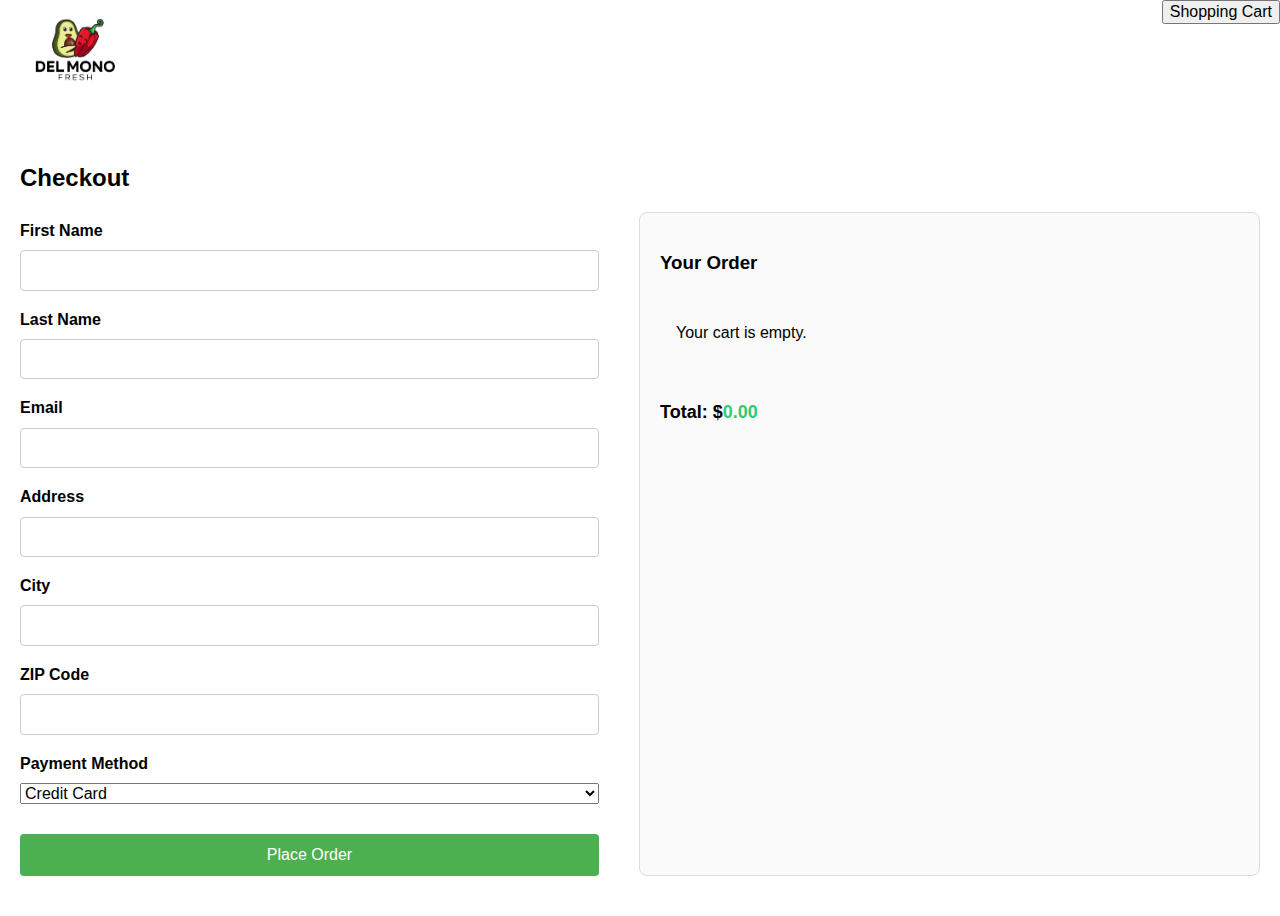
<file: checkout.html>
<!DOCTYPE html>
<html lang="en">
	<head>
		<meta charset="UTF-8" />
		<meta name="viewport" content="width=device-width, initial-scale=1.0" />
		<title>Checkout - Your Shop</title>
		<link rel="stylesheet" href="./css/styles.css" />
	</head>
	<body>
		<header>
			<a href="./index.html"
				><img id="logo" src="./assets/logo.png" alt="Logo"
			/></a>
			<div id="buttons">
				<button id="shopping-cart" class="shopping-cart">Shopping Cart</button>
			</div>
		</header>

		<main>
			<section id="checkout-section">
				<h2>Checkout</h2>

				<div id="checkout-container">
					<form id="checkout-form">
						<label for="first-name">First Name</label>
						<input type="text" id="first-name" name="first-name" required />

						<label for="last-name">Last Name</label>
						<input type="text" id="last-name" name="last-name" required />

						<label for="email">Email</label>
						<input type="email" id="email" name="email" required />

						<label for="address">Address</label>
						<input type="text" id="address" name="address" required />

						<label for="city">City</label>
						<input type="text" id="city" name="city" required />

						<label for="zip">ZIP Code</label>
						<input type="text" id="zip" name="zip" required />

						<label for="payment-method">Payment Method</label>
						<select id="payment-method" name="payment-method" required>
							<option value="credit-card">Credit Card</option>
						</select>

						<button type="submit">Place Order</button>
					</form>

					<section id="cart-summary">
						<h3>Your Order</h3>
						<div id="cart-items">
							<div class="cart-item">
								<img src="" alt="" class="cart-item-image" />
								<div class="cart-item-info">
									<h2 class="cart-item-name">Product Name</h2>
									<p class="cart-item-description">Product Description</p>
									<p class="cart-item-price">$0.00</p>
								</div>
								<div class="cart-item-quantity">
									<p>Quantity:</p>
									<span class="quantity">1</span>
								</div>
								<div class="cart-item-total-price">
									<p>Total: <span class="total-price">$0.00</span></p>
								</div>
							</div>
						</div>
						<div id="total-price">
							<p>Total: $<span id="total-amount">0.00</span></p>
						</div>
					</section>
				</div>
			</section>
		</main>

		<footer></footer>
		<script type="module" src="./js/checkout.js"></script>
	</body>
</html>
</file>
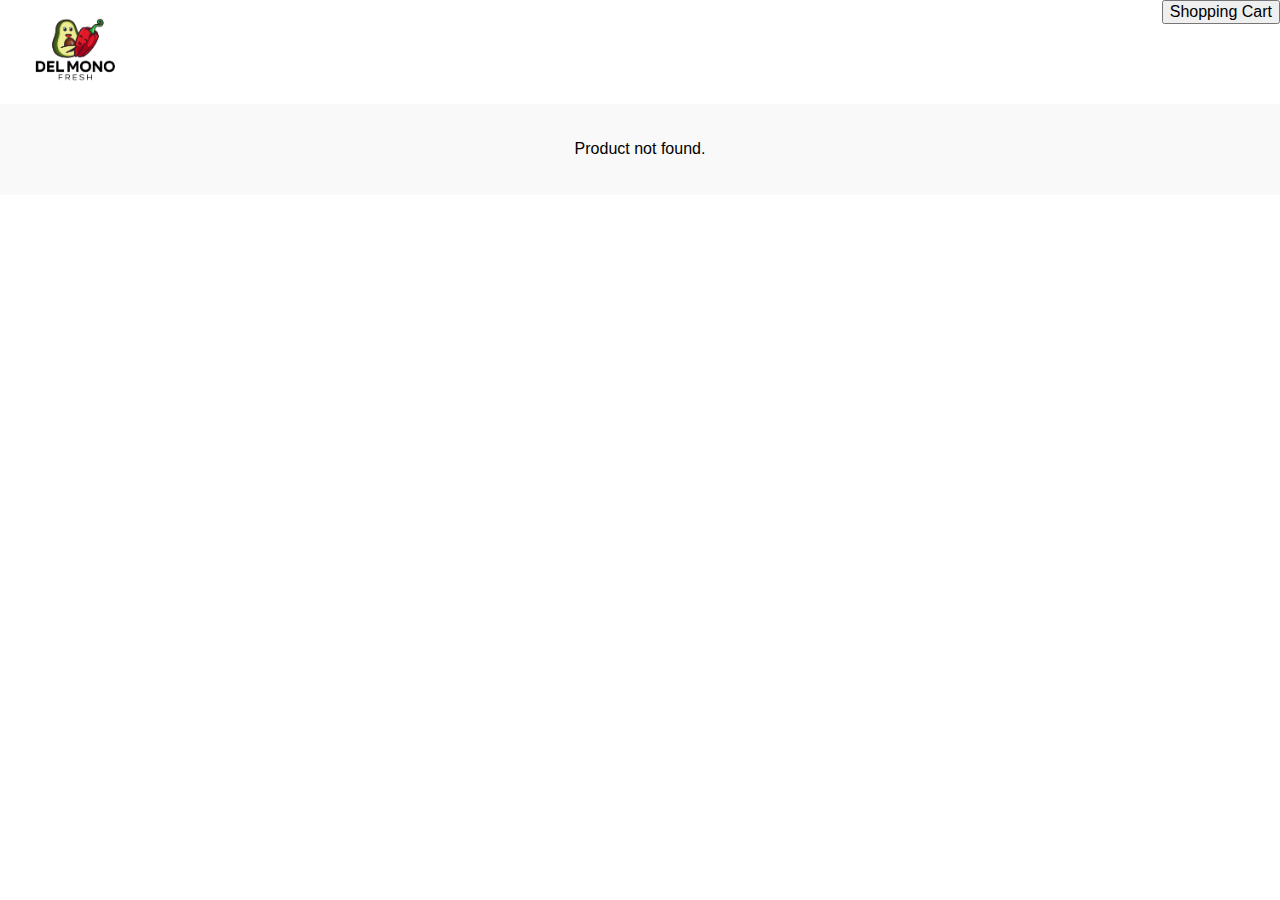
<file: product.html>
<!DOCTYPE html>
<html lang="en">
	<head>
		<meta charset="UTF-8" />
		<meta name="viewport" content="width=device-width, initial-scale=1.0" />
		<title>Product Detail</title>
		<link rel="stylesheet" href="./css/styles.css" />
	</head>
	<body>
		<header>
			<a href="./index.html"
				><img id="logo" src="./assets/logo.png" alt="Logo"
			/></a>
			<div id="buttons">
				<button id="shopping-cart" class="shopping-cart">Shopping Cart</button>
			</div>
		</header>

		<main id="product-detail-container"></main>

		<script type="module" src="./js/product.js"></script>
	</body>
</html>
</file>
<file: css/styles.css>
@import url("./normalize.css");
@import url("./products.css");
@import url("./header.css");
@import url("./cart.css");
@import url("./checkout.css");
@import url("./filter.css");
@import url("./product-detail.css");
</file>
